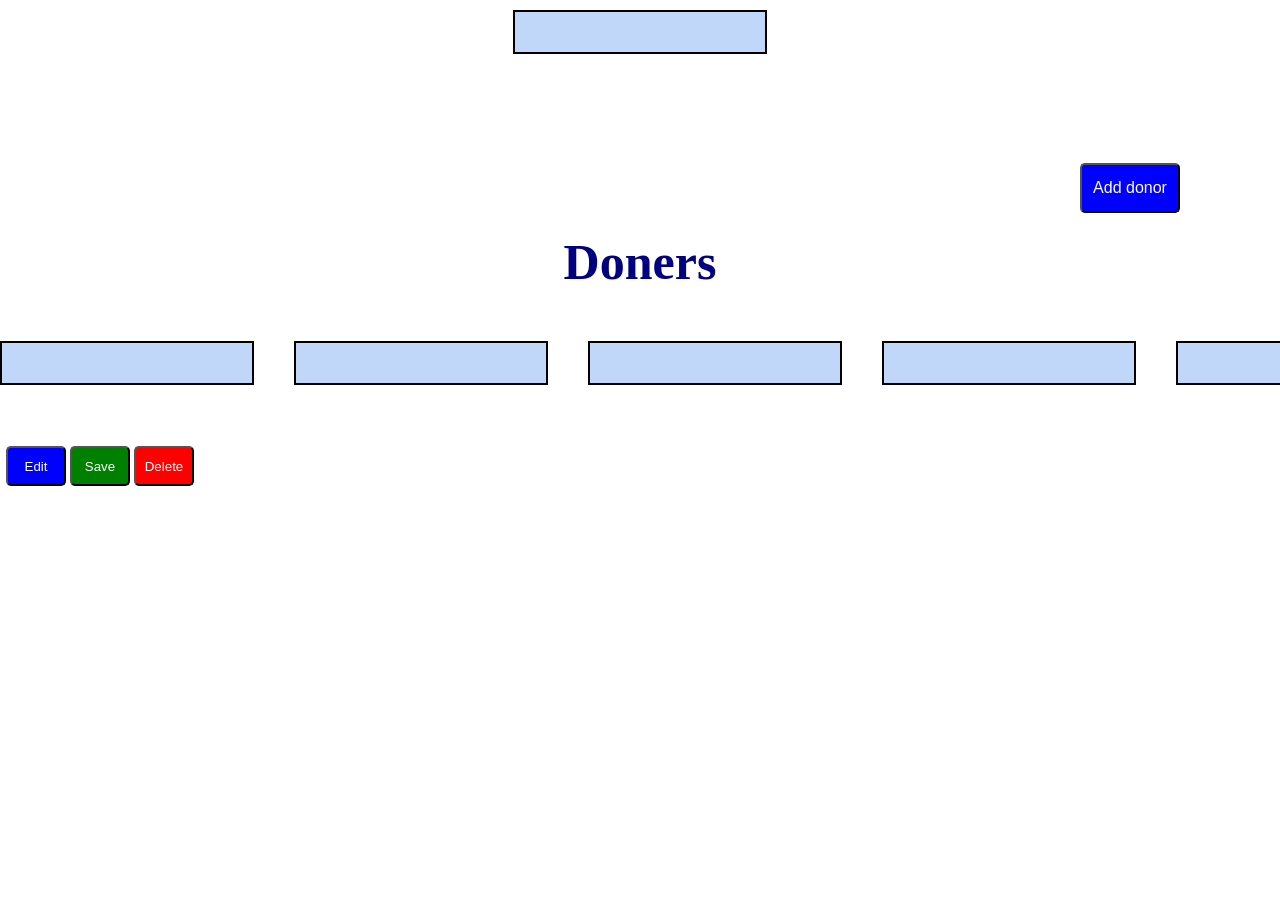
<file: client_side/index.html>
<!DOCTYPE html>
<html lang="en">

<head>
    <meta charset="UTF-8">
    <meta name="viewport" content="width=device-width, initial-scale=1.0">
    <title>Document</title>
    <link rel="stylesheet" href="style.css">
</head>

<body>
    <div class="nav">
        <div class="one">
            <input type="text" id="search">
        </div>
    </div>
    <div class="donor">
    <a href="./donor.html">
        <button>Add donor</button>
    </a>
</div>
    
    <div>
        <h1>Doners</h1>
    </div>
    <div id="container">
        <div class="txt">
           <div class="txt1"><input type="text" name="name" id="name"></div>
           <div class="txt1"><input type="text" name="email" id="email"></div>
           <div class="txt1"><input type="text" name="phone" id="phone"></div>
            <div class="txt1"><input type="text" name="blood" id="blood"></div>
           <div class="txt1"><input type="text" name="gender" id="gender"></div>
           
        </div>

        <div class="btns">
            <button style="background-color: blue; color: white;">Edit</button>
            <button style="background-color:green ;color: white;">Save</button>
            <button style="background-color: red; color: white;">Delete</button>
        </div>
    </div>


    <script src="./client.js"></script>
</body>

</html>
</file>
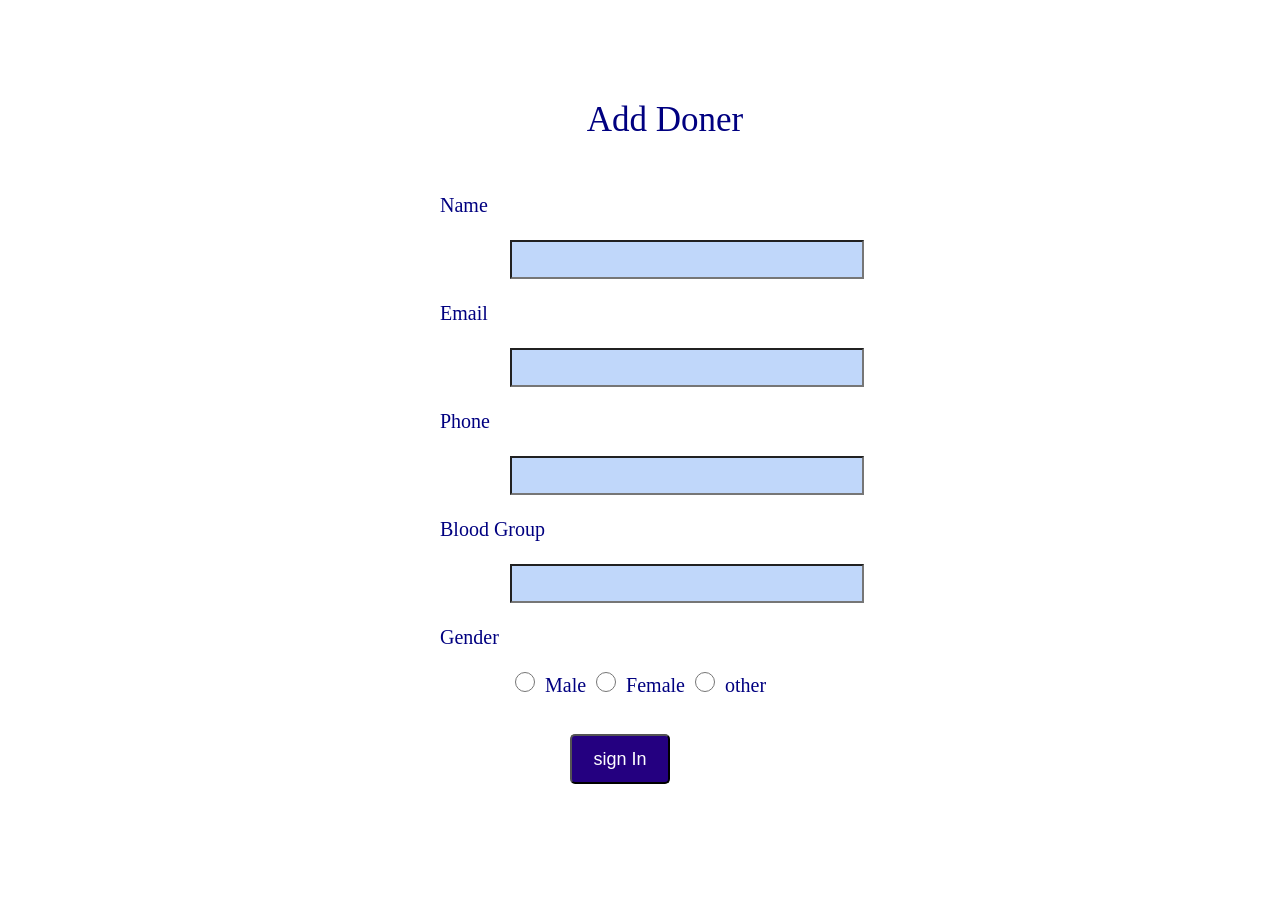
<file: client_side/donor.html>
<!DOCTYPE html>
<html lang="en">

<head>
    <meta charset="UTF-8">
    <meta name="viewport" content="width=device-width, initial-scale=1.0">
    <title>Document</title>
    <link rel="stylesheet" href="donor.css">
</head>

<body>

    <div class="container">
        <div class="txt">Add Doner</div>
        <br><br><br>
        <form method="post" action="/submit">
            <div class="container1">
                <div>Name</div>
                <br>
                <div><input class="txtinput" type="text" name="name" id="name"></div>
                <br>
                <div>Email</div>
                <br>
                <div><input class="txtinput" type="text" name="email" id="email"></div>
                <br>
                <div>Phone</div>
                <br>
                <div><input class="txtinput" type="text" name="phone" id="phone"></div>
                <br>
                <div>Blood Group </div>
                <br>
                <div><input class="txtinput" type="text" name="bloodgroup" id="blood"></div>
                <br>
                <div>Gender</div>
                <br>
                <div class="inputbtn">
                    <input class="inbtn" type="radio" name="gender" value="male">
                    <label>Male</label>

                    <input class="inbtn" type="radio" name="gender" value="female">
                    <label>Female</label>

                    <input class="inbtn" type="radio" name="gender" value="other">
                    <label>other</label>
                </div>



            </div>
            <div class="sign"><button>sign In</button></div>
    </div>


</body>

</html>
</file>
<file: client_side/style.css>
*{
    margin: 0;
    padding: 0;
}
body{
    background-image: url(https://images.pexels.com/photos/370799/pexels-photo-370799.jpeg?auto=compress&cs=tinysrgb&w=1260&h=750&dpr=1;);
    background-repeat: no-repeat;
    background-size: cover;
}

a button{
    height: 50px;
    width: 100px;
    margin-left: 500px;
    background-color: blue;
    color: white;
    border-radius: 5px;
    font-size: 16px;
    
}
.donor{
    margin: auto;
    height: 70px;
    width: 120px;
    margin-top: 100px;
}
h1{
    text-align: center;
    font-size:50px;
    color: navy;
}

.txt{
    display: flex;
    gap: 40px;
    margin: auto;
    height: 60px;
    width: 1305px;
    margin-top: 50px;

}
input{
    height: 40px;
    width: 250px;
    border: 2px solid black;
    background-color: rgb(192, 215, 250);
}
.btns{
    text-align: center;
    height: 100px;
    width: 200px;
    margin-right: 50px;
    padding-right: 200px;
    align-content: center;
    padding-top: 15px;
}
.btns button{
    height: 40px;
    width: 60px;
    border-radius: 5px;

}
.container{
    display: flex;
    align-items: center;
}
.nav{
    width: 100%;
    height: 7vh;
    display:flex;
    align-items: center;
    justify-content: center;
}
</file>
<file: client_side/donor.css>
*{
    margin: 0;
    padding: 0;
}
body{
    background-image:url(https://images.pexels.com/photos/370799/pexels-photo-370799.jpeg?auto=compress&cs=tinysrgb&w=1260&h=750&dpr=1;);
    background-repeat: no-repeat;
    background-size: cover;
}
.container{
    margin: auto;
    height: 670px;
    width: 750px;
    padding-left: 50px;
}
.txt{
    font-size: 35px;
    color: navy;
    text-align: center;
    margin-top: 100px;
}
.container1{
    height: 400px;
    width: 450px;
    margin: auto;
    color: navy;
    font-size: 20px;
}
.txtinput{
    width: 350px;
    height: 35px;
    margin-left: 70px;
    background-color: rgb(192, 215, 250);
}
.inputbtn{
    margin-left: 70px;
}
.inbtn{
    height: 20px;
    width: 30px;
}
.sign button{
    background-color: rgb(36, 0, 128);
    height: 50px;
    width: 100px;
    text-align: center;
    align-content: center;
    font-size: 18px;
    color:white;
    border-radius: 5px;
}
.sign{
    width: 150px;
    height:60px ;
    padding-top: 140px;
    padding-left: 280px;
}
</file>
